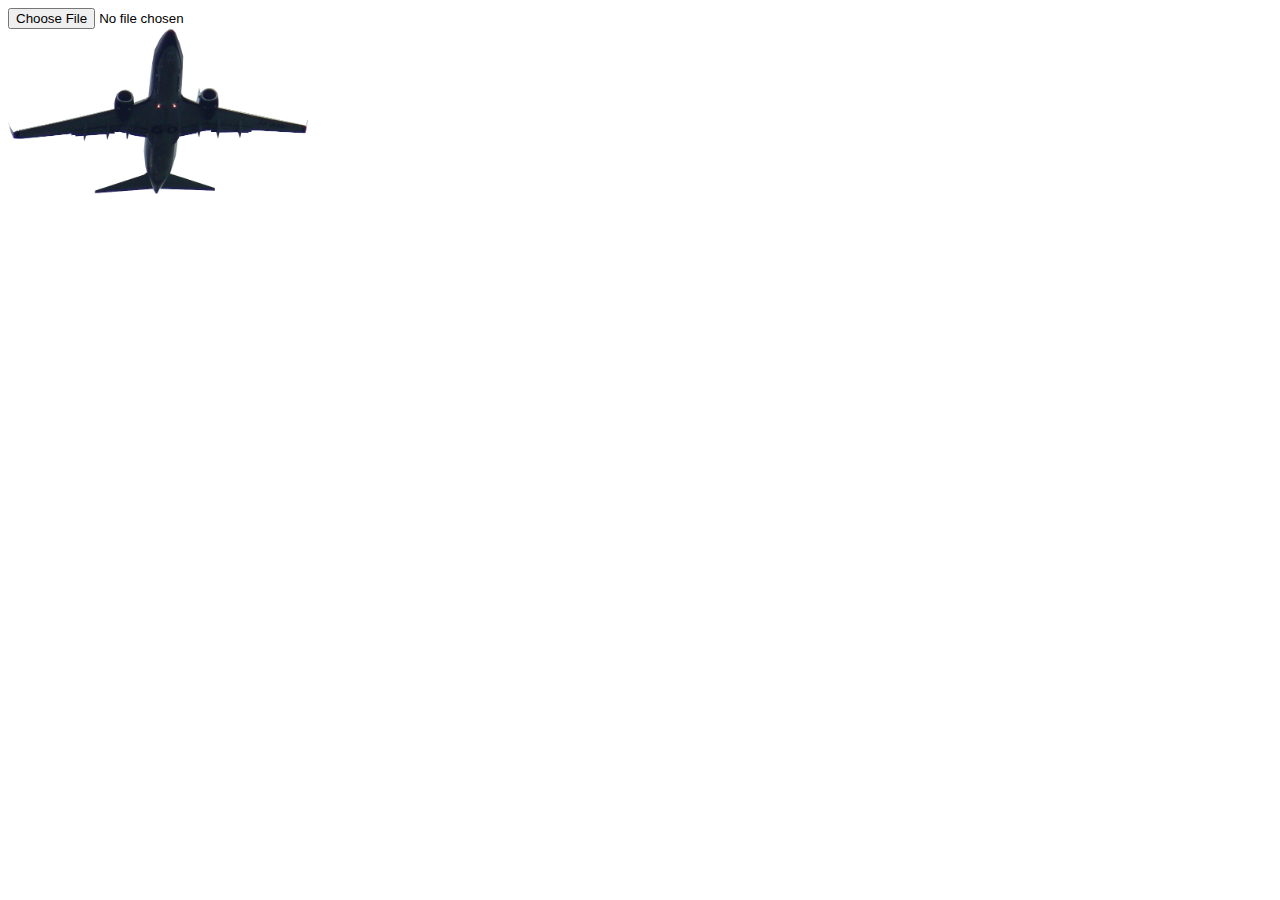
<file: DropBox.html>
<!DOCTYPE html>
<html lang="en">
<head>
    <meta charset="UTF-8">
    <meta http-equiv="X-UA-Compatible" content="IE=edge">
    <meta name="viewport" content="width=device-width, initial-scale=1.0">
    <title>Drop dan Box</title>
    <script src="DropBox.js"></script>
</head>
<body>
    <!-- untuk sumber menerima saurce Drop -->
    <form action="Drop.php">
        <input type="file" id="input_file" name="input_file">
    </form>
    <!-- untuk atribut dropbox dan gambar yang ingin di drop & drag-->
    <div id="dropbox">
        <img width="300px" id="image" src="/Asset_picts/654-6544392_plane-emoji-png.png" alt="plane">
    </div>
</body>
</html>
</file>
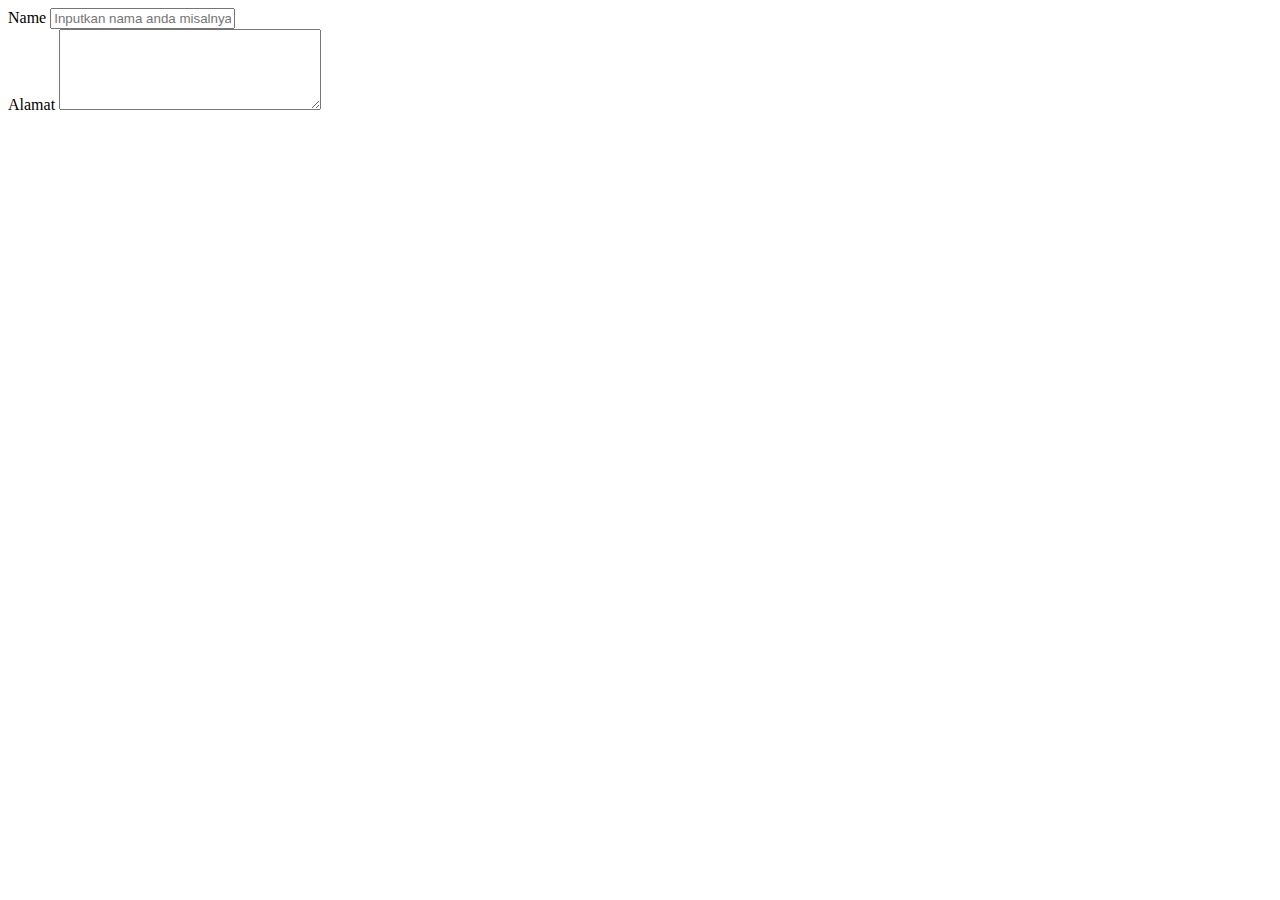
<file: FromValidation.html>
<!DOCTYPE html>
<html lang="en">
<head>
    <meta charset="UTF-8">
    <meta http-equiv="X-UA-Compatible" content="IE=edge">
    <meta name="viewport" content="width=device-width, initial-scale=1.0">
    <title>Belajar Form</title>
</head>
<body>
    <form action="">
        <label for="Input_Name">Name
            <input type="text" name="UserName" id="UserName" 
            placeholder="Inputkan nama anda misalnya"required> 
            <br>
        </label>
        <label for="Input_Alamat">Alamat
            <textarea id="Address" name="Address" type="text" cols="30" rows="5"></textarea>
    </form>
</body>
</html>
</file>
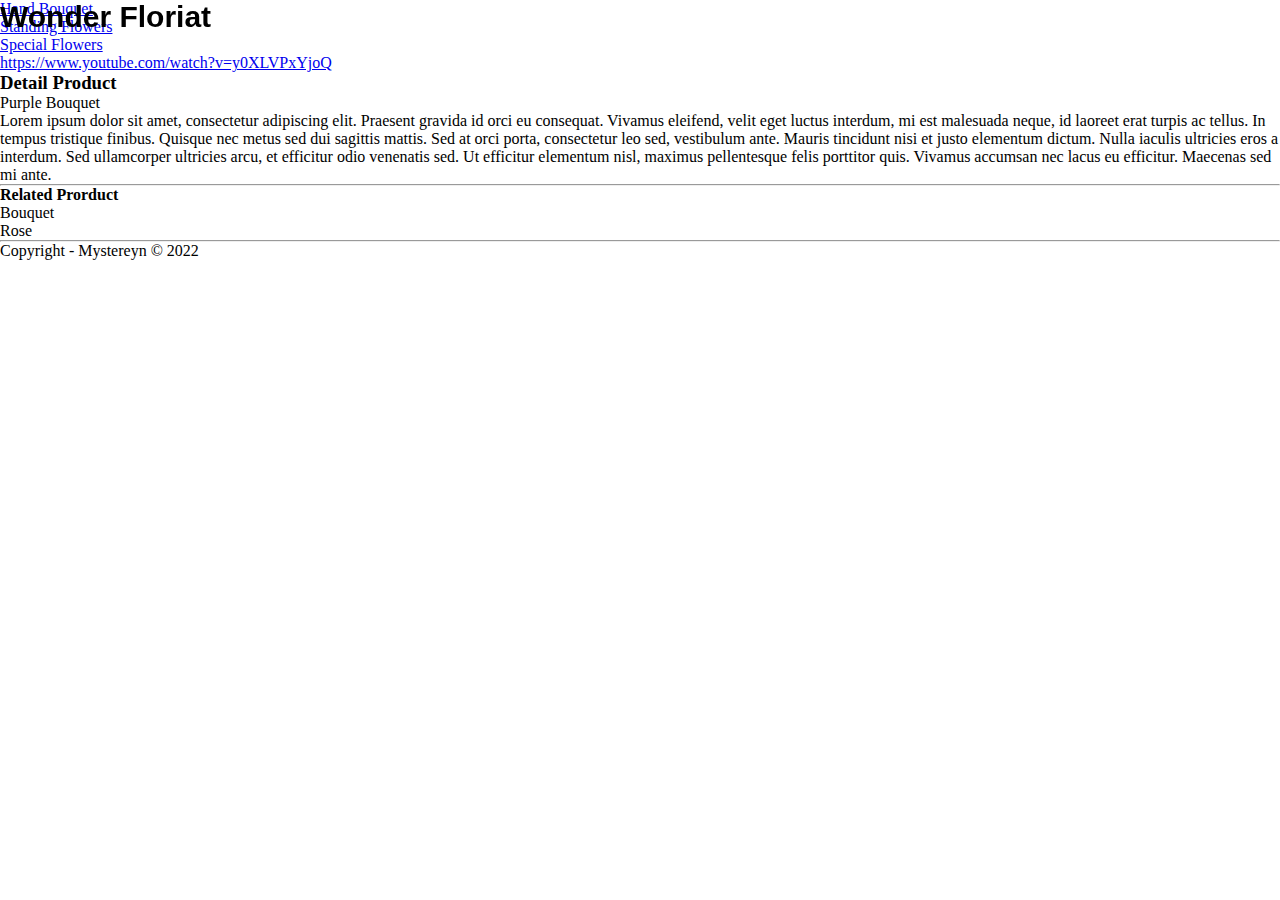
<file: Section.html>
<!DOCTYPE html>
<html lang="en">
<head>
    <meta charset="UTF-8">
    <meta http-equiv="X-UA-Compatible" content="IE=edge">
    <meta name="viewport" content="width=device-width, initial-scale=1.0">
    <title>Belajar Section</title>
    <link rel="stylesheet" href="Section.css">
</head>
<body>
        <!-- Ini merupakan Header dari Website -->
    <header>
        <h1> Wonder Floriat</h1>

        <!-- Nav tag dibuat untuk link list navigasi  -->
        <nav>
            <ul>
                <li><a href="#" target="_blank">Hand Bouquet<a/></li>
                <li><a href="#">Standing Flowers<a/></li>
                <li><a href="#">Special Flowers<a/></li>

                    <!-- Melakukab uji coba pake link yt -->
                <li> <a href="https://www.youtube.com/watch?v=y0XLVPxYjoQ" target="_blank"> 
                    https://www.youtube.com/watch?v=y0XLVPxYjoQ</a>
                </li>
            </ul>
        </nav>
    </header>
    <!-- End of Header -->
    <!-- Section digunakan untuk Pengumpulan konten  -->
    <section>
        <h3>Detail Product</h3>

        <!-- buat menuliskan artikel  -->
        <article>
            <!-- Header untuk artikel -->
            <header>
                <p>Purple Bouquet</p>
            </header>
            <p>
                Lorem ipsum dolor sit amet, consectetur adipiscing elit. 
                Praesent gravida id orci eu consequat. Vivamus eleifend, 
                velit eget luctus interdum, mi est malesuada neque, 
                id laoreet erat turpis ac tellus. In tempus tristique finibus. 
                Quisque nec metus sed dui sagittis mattis. Sed at orci porta, 
                consectetur leo sed, vestibulum ante. Mauris tincidunt nisi et justo elementum dictum. 
                Nulla iaculis ultricies eros a interdum. Sed ullamcorper ultricies arcu, 
                et efficitur odio venenatis sed. Ut efficitur elementum nisl, 
                maximus pellentesque felis porttitor quis. Vivamus accumsan nec lacus eu efficitur. 
                Maecenas sed mi ante.
            </p>
        </article>
        <hr>
        <!-- Aside masih nyambung dengan konten utama tapi dia berdiri sendiri alias
             layoutnya yang berbeda sendiri.-->
        <aside>
            <h4> Related Prorduct</h4>
            <p> Bouquet </p>
            <p> Rose </p>
        </aside>
        <hr>
    </section>
    <footer>
        Copyright - Mystereyn &#169 2022
    </footer>
    <!-- Footer adalah bagian bawah web, biasanya untuk sosial media 
         author -->
</body>
</html>
</file>
<file: Section.css>
* {
    padding: 0;
    margin: 0;
}

h1 {
    font-family: 'Roboto', sans-serif, monospace;
    font-size: 30px;
    position: fixed;
}
</file>
